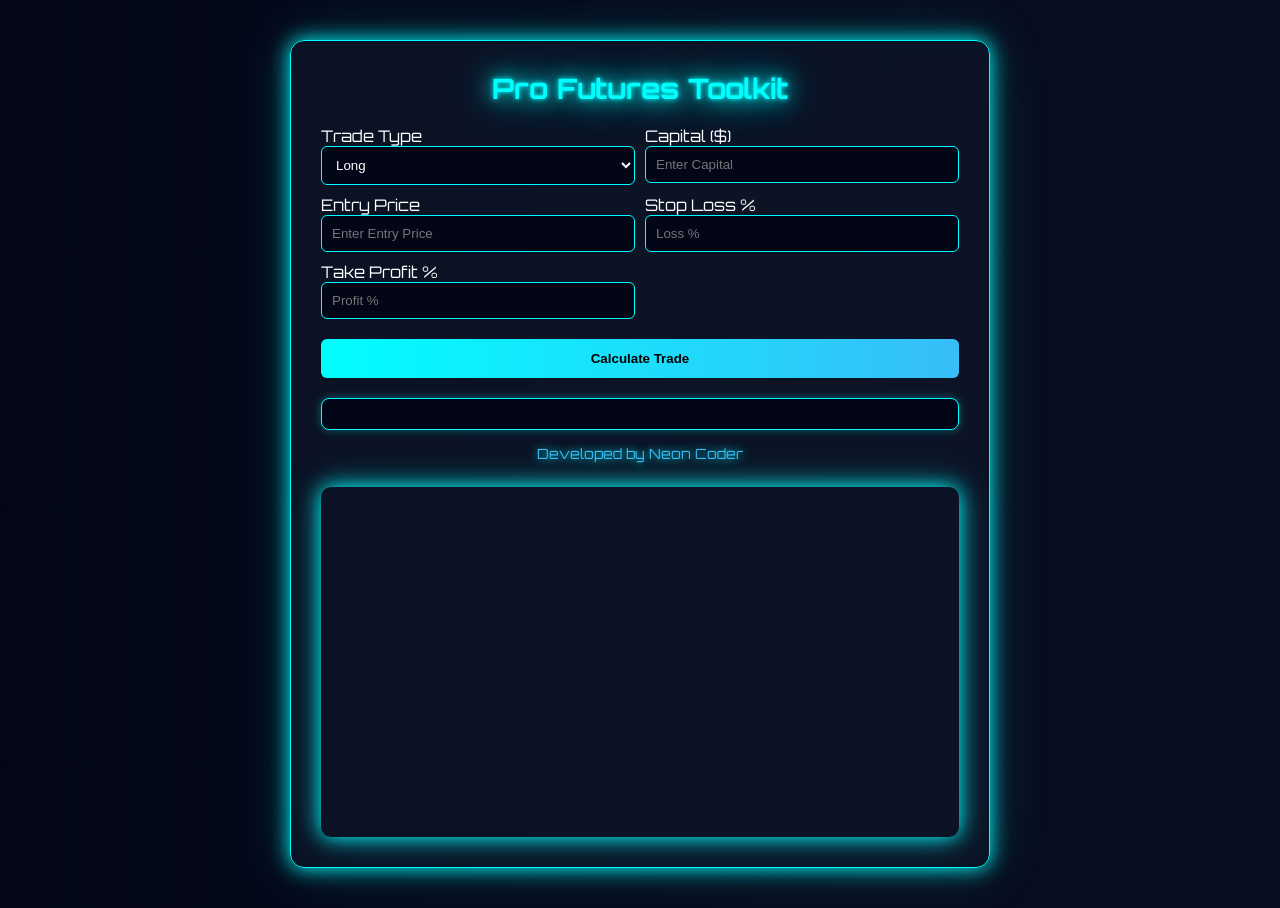
<file: index.html>
<!DOCTYPE html>
<html lang="en">

<head>

<meta charset="UTF-8">
<meta name="viewport" content="width=device-width, initial-scale=1.0">

<title>Pro Futures Trading Toolkit</title>

<link rel="stylesheet" href="style.css">

<link href="https://fonts.googleapis.com/css2?family=Orbitron:wght@400;700&display=swap" rel="stylesheet">

<script src="https://s3.tradingview.com/tv.js"></script>

</head>

<body>

<div class="container">

<h1>Pro Futures Toolkit</h1>

<div class="form-grid">

<div>
<label>Trade Type</label>
<select id="type">
<option value="long">Long</option>
<option value="short">Short</option>
</select>
</div>

<div>
<label>Capital ($)</label>
<input id="capital" type="number" placeholder="Enter Capital">
</div>

<div>
<label>Entry Price</label>
<input id="entry" type="number" placeholder="Enter Entry Price">
</div>

<div>
<label>Stop Loss %</label>
<input id="lossPercent" type="number" placeholder="Loss %">
</div>

<div>
<label>Take Profit %</label>
<input id="profitPercent" type="number" placeholder="Profit %">
</div>

</div>

<button onclick="calculate()">Calculate Trade</button>

<div id="output"></div>

<div class="credit">
Developed by Neon Coder
</div>

<div id="chart"></div>

</div>

<script src="script.js"></script>

</body>

</html>
</file>
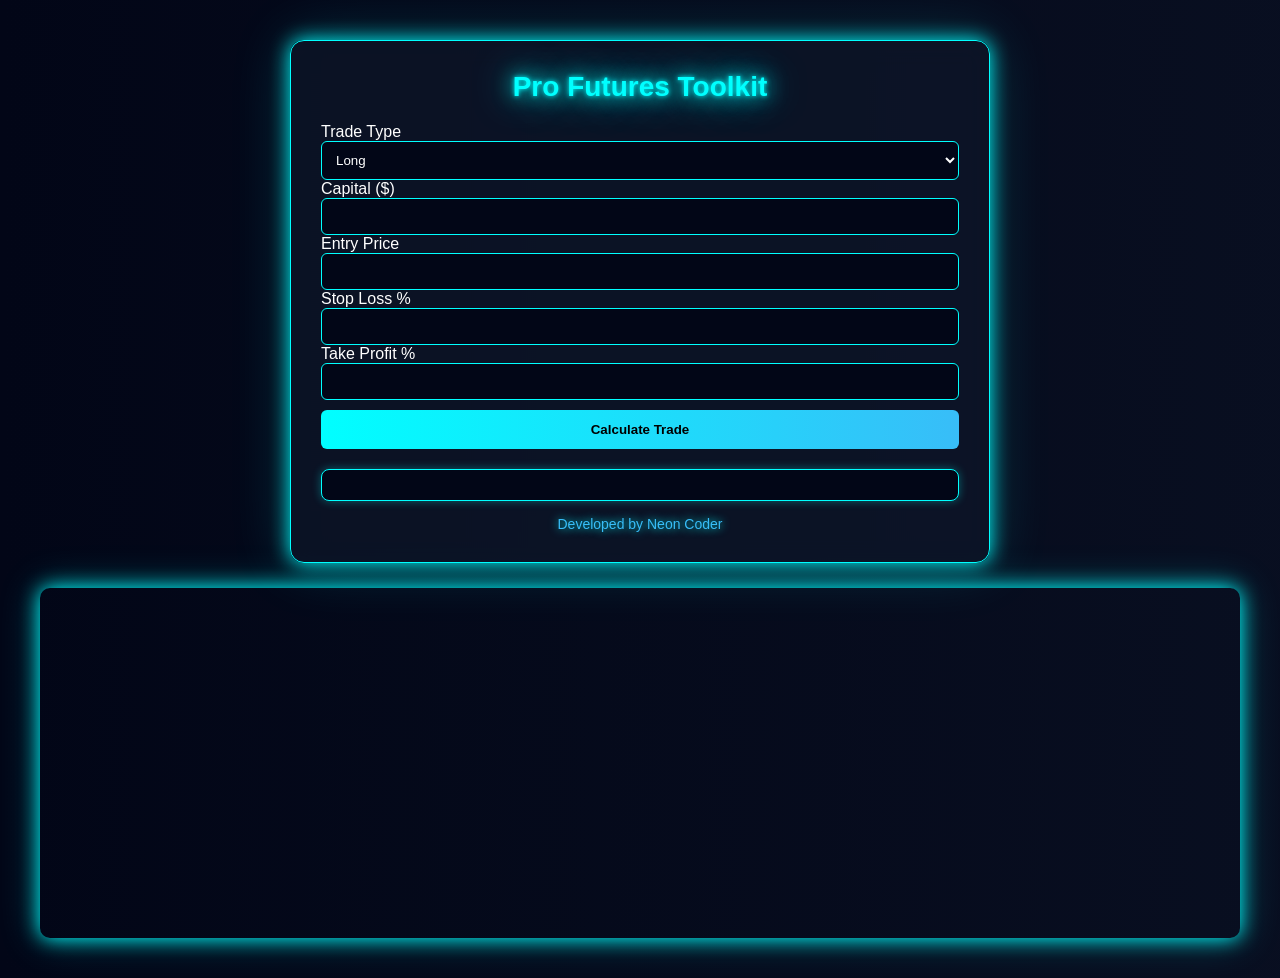
<file: index (8).html>
<!DOCTYPE html>
<html>

<head>

<title>Pro Futures Trading Toolkit</title>

<link rel="stylesheet" href="style.css">

<script src="https://s3.tradingview.com/tv.js"></script>

</head>


<body>

<div class="container">

<h1>Pro Futures Toolkit</h1>

<label>Trade Type</label>

<select id="type">

<option value="long">Long</option>

<option value="short">Short</option>

</select>


<label>Capital ($)</label>

<input id="capital" type="number">


<label>Entry Price</label>

<input id="entry" type="number">


<label>Stop Loss %</label>

<input id="lossPercent" type="number">


<label>Take Profit %</label>

<input id="profitPercent" type="number">


<button onclick="calculate()">Calculate Trade</button>


<div id="output"></div>

<div class="credit">

Developed by Neon Coder

</div>

</div>


<div id="chart"></div>

<script src="script.js"></script>

</body>

</html>
</file>
<file: style.css>
/* GLOBAL */

*{
box-sizing:border-box;
margin:0;
padding:0;
}

/* BODY */

body{

font-family: 'Orbitron', Arial, sans-serif;

background: linear-gradient(270deg,#020617,#0f172a,#020617);
background-size:400% 400%;

animation:bgMove 10s ease infinite;

color:white;

min-height:100vh;

padding:40px;

}

/* Background animation */

@keyframes bgMove{

0%{background-position:0% 50%;}
50%{background-position:100% 50%;}
100%{background-position:0% 50%;}

}


/* MAIN TOOL CONTAINER */

.container{

max-width:700px;

margin:auto;

background:rgba(15,23,42,0.7);

backdrop-filter:blur(12px);

padding:30px;

border-radius:14px;

border:1px solid #00ffff;

box-shadow:
0 0 20px #00ffff,
0 0 60px rgba(0,255,255,0.2);

}


/* TITLE */

h1{

text-align:center;

margin-bottom:20px;

color:#00ffff;

font-size:28px;

text-shadow:
0 0 5px #00ffff,
0 0 20px #00ffff,
0 0 40px #00ffff;

}


/* FORM GRID */

.form-grid{

display:grid;

grid-template-columns:1fr 1fr;

gap:10px;

margin-bottom:10px;

}


/* INPUTS */

input,select{

width:100%;

padding:10px;

background:#020617;

border:1px solid #00ffff;

border-radius:6px;

color:white;

outline:none;

transition:0.3s;

}


/* INPUT GLOW */

input:focus,select:focus{

box-shadow:
0 0 10px #00ffff,
0 0 20px #00ffff;

}


/* BUTTON */

button{

width:100%;

padding:12px;

margin-top:10px;

border:none;

border-radius:6px;

background:linear-gradient(90deg,#00ffff,#38bdf8);

color:black;

font-weight:bold;

cursor:pointer;

transition:0.3s;

}


/* BUTTON HOVER */

button:hover{

transform:scale(1.05);

box-shadow:
0 0 10px #00ffff,
0 0 30px #00ffff;

}


/* OUTPUT */

#output{

margin-top:20px;

background:#020617;

padding:15px;

border-radius:8px;

border:1px solid #00ffff;

box-shadow:0 0 10px #00ffff55;

line-height:1.6;

}


/* CREDIT */

.credit{

text-align:center;

margin-top:15px;

font-size:14px;

color:#38bdf8;

text-shadow:0 0 10px #00ffff;

}


/* TRADINGVIEW CHART */

#chart{

margin-top:25px;

width:100%;

height:350px;

border-radius:10px;

box-shadow:
0 0 20px #00ffff,
0 0 40px rgba(0,255,255,0.3);

}


/* MOBILE */

@media(max-width:700px){

.form-grid{

grid-template-columns:1fr;

}

}
</file>
